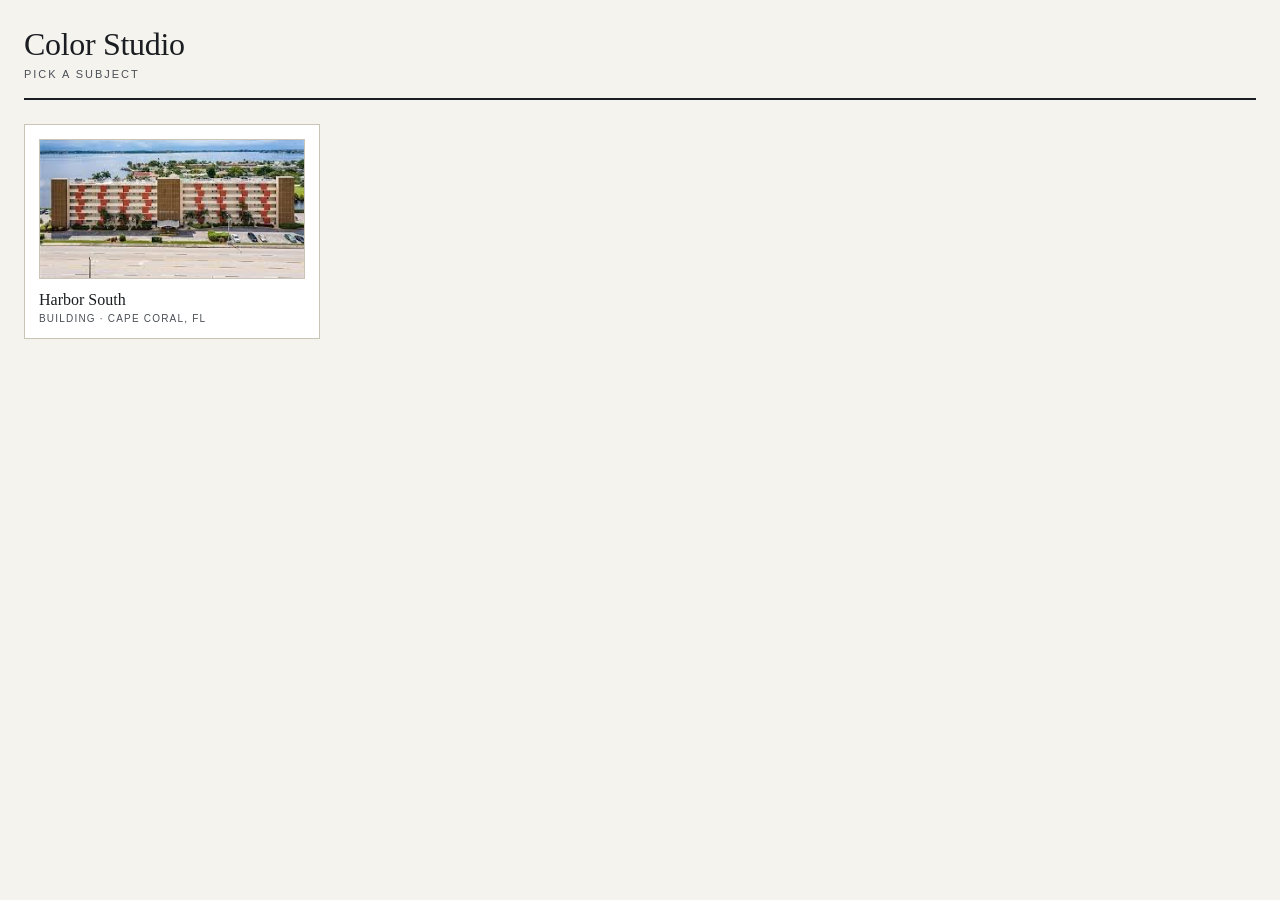
<file: docs/index.html>
<!DOCTYPE html>
<html lang="en">
<head>
<meta charset="UTF-8">
<meta name="viewport" content="width=device-width, initial-scale=1.0">
<title>Color Studio</title>
<meta name="vote-backend" content="https://colors.hsca-capecoral.com">
<link rel="stylesheet" href="style.css">
</head>
<body>
<div class="wrap" id="app">
  <div class="fatal" id="bootMsg">Loading…</div>
</div>
<script src="app.js" defer></script>
</body>
</html>
</file>
<file: docs/style.css>
:root {
    --ink: #1a1d21;
    --ink-2: #4a4f56;
    --paper: #f5f3ee;
    --paper-2: #ebe8df;
    --rule: #c9c4b6;
    --accent: #8a3324;
    --good: #2d5a3d;
}
* { box-sizing: border-box; margin: 0; padding: 0; }
html, body {
    background: var(--paper);
    color: var(--ink);
    font-family: 'Iowan Old Style', 'Palatino', 'Palatino Linotype', Georgia, serif;
    -webkit-font-smoothing: antialiased;
}
body {
    min-height: 100vh;
    padding: 28px 24px 64px;
}
.wrap { max-width: 1620px; margin: 0 auto; }

header {
    border-bottom: 2px solid var(--ink);
    padding-bottom: 18px;
    margin-bottom: 24px;
    display: flex;
    justify-content: space-between;
    align-items: flex-end;
    flex-wrap: wrap;
    gap: 16px;
}
.title-block h1 {
    font-size: 32px;
    font-weight: 400;
    letter-spacing: -0.01em;
    line-height: 1.05;
}
.title-block .sub {
    font-family: 'Helvetica Neue', Arial, sans-serif;
    font-size: 11px;
    letter-spacing: 0.18em;
    text-transform: uppercase;
    color: var(--ink-2);
    margin-top: 6px;
}
.meta {
    font-family: 'Helvetica Neue', Arial, sans-serif;
    font-size: 10px;
    letter-spacing: 0.15em;
    text-transform: uppercase;
    color: var(--ink-2);
    text-align: right;
    line-height: 1.7;
}
.meta strong { color: var(--ink); font-weight: 600; }

.layout {
    display: grid;
    grid-template-columns: 1fr 380px;
    gap: 24px;
}
@media (max-width: 1100px) {
    .layout { grid-template-columns: 1fr; }
}

.stage { display: flex; flex-direction: column; gap: 18px; }
.canvas-wrap {
    background: #d8d2c0;
    border: 1px solid var(--rule);
    border-radius: 2px;
    overflow: hidden;
    position: relative;
    box-shadow: 0 1px 0 rgba(0,0,0,0.04), 0 8px 24px -12px rgba(0,0,0,0.12);
}
.canvas-label {
    position: absolute;
    top: 10px; left: 14px;
    font-family: 'Helvetica Neue', Arial, sans-serif;
    font-size: 10px;
    letter-spacing: 0.18em;
    text-transform: uppercase;
    color: rgba(255,255,255,0.92);
    text-shadow: 0 1px 2px rgba(0,0,0,0.5);
    z-index: 5;
    pointer-events: none;
}
.canvas-id {
    position: absolute;
    bottom: 10px; right: 14px;
    font-family: 'Helvetica Neue', Arial, sans-serif;
    font-size: 9px;
    letter-spacing: 0.2em;
    text-transform: uppercase;
    color: rgba(255,255,255,0.85);
    text-shadow: 0 1px 2px rgba(0,0,0,0.5);
    z-index: 5;
    pointer-events: none;
}
canvas.bldg { width: 100%; height: auto; display: block; }
.processing-overlay {
    position: absolute;
    inset: 0;
    background: rgba(245,243,238,0.85);
    display: flex;
    align-items: center;
    justify-content: center;
    font-family: 'Helvetica Neue', Arial, sans-serif;
    font-size: 11px;
    letter-spacing: 0.18em;
    text-transform: uppercase;
    color: var(--ink);
    z-index: 10;
    pointer-events: none;
    opacity: 0;
    transition: opacity 0.15s;
}
.processing-overlay.show { opacity: 1; }

.ref-strip {
    background: #fff;
    border: 1px solid var(--rule);
    border-radius: 2px;
    padding: 14px 16px;
}
.ref-strip h3 {
    font-family: 'Helvetica Neue', Arial, sans-serif;
    font-size: 10px;
    letter-spacing: 0.2em;
    text-transform: uppercase;
    font-weight: 600;
    color: var(--ink-2);
    margin-bottom: 10px;
}
.ref-grid {
    display: grid;
    grid-template-columns: repeat(6, 1fr);
    gap: 8px;
}
.ref-item { position: relative; }
.ref-item img {
    width: 100%;
    height: 90px;
    object-fit: cover;
    display: block;
    border: 1px solid var(--rule);
    border-radius: 2px;
}
.ref-item .caption {
    font-family: 'Helvetica Neue', Arial, sans-serif;
    font-size: 9px;
    letter-spacing: 0.08em;
    text-transform: uppercase;
    color: var(--ink-2);
    margin-top: 4px;
    text-align: center;
}
@media (max-width: 700px) {
    .ref-grid { grid-template-columns: repeat(3, 1fr); }
}

.sidebar { display: flex; flex-direction: column; gap: 18px; }
.panel {
    background: #fff;
    border: 1px solid var(--rule);
    border-radius: 2px;
    padding: 16px 16px 14px;
}
.panel h2 {
    font-family: 'Helvetica Neue', Arial, sans-serif;
    font-size: 10px;
    letter-spacing: 0.2em;
    text-transform: uppercase;
    font-weight: 600;
    color: var(--ink-2);
    border-bottom: 1px solid var(--rule);
    padding-bottom: 8px;
    margin-bottom: 12px;
}

.surface {
    display: grid;
    grid-template-columns: 32px 1fr 78px;
    gap: 10px;
    align-items: center;
    padding: 7px 0;
    border-bottom: 1px dashed var(--paper-2);
}
.surface:last-child { border-bottom: 0; }
.swatch {
    width: 32px; height: 32px;
    border: 1px solid var(--ink);
    border-radius: 1px;
    cursor: pointer;
    position: relative;
    overflow: hidden;
}
.swatch input {
    position: absolute;
    inset: 0;
    opacity: 0;
    cursor: pointer;
    width: 100%; height: 100%;
}
.surface-label { font-size: 13px; line-height: 1.2; }
.surface-label small {
    display: block;
    font-family: 'Helvetica Neue', Arial, sans-serif;
    font-size: 9px;
    letter-spacing: 0.1em;
    text-transform: uppercase;
    color: var(--ink-2);
    margin-top: 2px;
}
.hex {
    font-family: 'SF Mono', 'Monaco', 'Menlo', monospace;
    font-size: 10px;
    color: var(--ink-2);
    text-align: right;
    text-transform: uppercase;
    letter-spacing: 0.04em;
    border: none;
    background: transparent;
    width: 100%;
    padding: 4px 0;
}
.hex:focus { outline: none; color: var(--ink); }

.palette-grid {
    display: grid;
    grid-template-columns: 1fr;
    gap: 6px;
    max-height: 380px;
    overflow-y: auto;
    padding-right: 4px;
}
.palette-grid::-webkit-scrollbar { width: 6px; }
.palette-grid::-webkit-scrollbar-track { background: var(--paper-2); }
.palette-grid::-webkit-scrollbar-thumb { background: var(--rule); }

.palette-card {
    border: 1px solid var(--rule);
    background: #fcfbf7;
    padding: 8px 10px;
    cursor: pointer;
    transition: border-color 0.15s, background 0.15s;
    text-align: left;
    font-family: inherit;
    color: inherit;
}
.palette-card:hover { border-color: var(--ink); background: #fff; }
.palette-card.active {
    border-color: var(--ink);
    border-width: 2px;
    padding: 7px 9px;
    background: #fff;
}
.palette-name { font-size: 13px; margin-bottom: 1px; }
.palette-desc {
    font-family: 'Helvetica Neue', Arial, sans-serif;
    font-size: 10px;
    color: var(--ink-2);
    line-height: 1.35;
    margin-bottom: 6px;
}
.palette-strip { display: flex; height: 18px; gap: 2px; }
.palette-strip span { flex: 1; border: 1px solid rgba(0,0,0,0.08); }

.compliance {
    font-family: 'Helvetica Neue', Arial, sans-serif;
    font-size: 12px;
    line-height: 1.5;
}
.check-row {
    display: flex;
    align-items: flex-start;
    gap: 10px;
    padding: 6px 0;
    border-bottom: 1px dashed var(--paper-2);
}
.check-row:last-child { border: 0; }
.check-icon {
    width: 16px; height: 16px;
    border-radius: 50%;
    flex-shrink: 0;
    margin-top: 2px;
    font-size: 10px;
    color: #fff;
    display: flex;
    align-items: center;
    justify-content: center;
    font-weight: bold;
}
.pass { background: var(--good); }
.warn { background: #b8860b; }
.fail { background: var(--accent); }
.check-text { flex: 1; }
.check-text strong { display: block; margin-bottom: 1px; font-size: 12px; }
.check-text span { color: var(--ink-2); font-size: 11px; }
.accent-meter {
    margin-top: 12px;
    padding-top: 12px;
    border-top: 1px solid var(--rule);
    font-size: 11px;
    color: var(--ink-2);
}
.meter-bar {
    margin-top: 10px;
    height: 8px;
    background: var(--paper-2);
    border-radius: 4px;
    overflow: hidden;
    position: relative;
}
.meter-fill { height: 100%; transition: width 0.3s, background 0.3s; }
.meter-tick {
    position: absolute;
    top: -2px; bottom: -2px;
    width: 1px;
    background: var(--ink);
    left: 15%;
}
.meter-tick::after {
    content: '15%';
    position: absolute;
    top: -14px;
    left: -8px;
    font-family: 'SF Mono', monospace;
    font-size: 9px;
    color: var(--ink-2);
}

.actions {
    display: flex;
    gap: 8px;
    margin-top: 4px;
    flex-wrap: wrap;
}
.action {
    flex: 1 1 calc(50% - 4px);
    background: var(--ink);
    color: var(--paper);
    border: 0;
    padding: 11px 12px;
    font-family: 'Helvetica Neue', Arial, sans-serif;
    font-size: 10px;
    letter-spacing: 0.18em;
    text-transform: uppercase;
    cursor: pointer;
    transition: background 0.15s;
    text-align: center;
    text-decoration: none;
    display: inline-block;
}
.action:hover { background: #000; }
.action.ghost {
    background: transparent;
    color: var(--ink);
    border: 1px solid var(--ink);
}
.action.ghost:hover { background: var(--ink); color: var(--paper); }
.action:disabled { opacity: 0.4; cursor: not-allowed; }

.status-note {
    margin-top: 10px;
    font-family: 'Helvetica Neue', Arial, sans-serif;
    font-size: 10px;
    letter-spacing: 0.04em;
    color: var(--ink-2);
    min-height: 14px;
    transition: color 0.2s;
}
.status-note.ok { color: var(--good); }
.status-note.err { color: var(--accent); }

.toggle-row { display: flex; gap: 6px; margin-bottom: 12px; }
.toggle-btn {
    flex: 1;
    padding: 8px;
    background: transparent;
    border: 1px solid var(--rule);
    font-family: 'Helvetica Neue', Arial, sans-serif;
    font-size: 10px;
    letter-spacing: 0.12em;
    text-transform: uppercase;
    color: var(--ink-2);
    cursor: pointer;
    transition: all 0.15s;
}
.toggle-btn.active {
    background: var(--ink);
    color: var(--paper);
    border-color: var(--ink);
}

footer {
    margin-top: 28px;
    padding-top: 16px;
    border-top: 1px solid var(--rule);
    font-family: 'Helvetica Neue', Arial, sans-serif;
    font-size: 10px;
    letter-spacing: 0.1em;
    text-transform: uppercase;
    color: var(--ink-2);
    display: flex;
    justify-content: space-between;
    flex-wrap: wrap;
    gap: 12px;
}

.fatal {
    padding: 60px 24px;
    text-align: center;
    font-family: 'Helvetica Neue', Arial, sans-serif;
    color: var(--ink-2);
}
.fatal h2 { font-family: 'Iowan Old Style', Georgia, serif; color: var(--ink); margin-bottom: 12px; font-weight: 400; }

.subject-grid {
    display: grid;
    grid-template-columns: repeat(auto-fill, minmax(240px, 1fr));
    gap: 16px;
    margin-top: 24px;
}
.subject-card {
    background: #fff;
    border: 1px solid var(--rule);
    padding: 14px;
    text-decoration: none;
    color: inherit;
    transition: border-color 0.15s;
    display: block;
}
.subject-card:hover { border-color: var(--ink); }
.subject-card img { width: 100%; height: 140px; object-fit: cover; border: 1px solid var(--rule); }
.subject-card .name { font-size: 16px; margin-top: 8px; }
.subject-card .loc {
    font-family: 'Helvetica Neue', Arial, sans-serif;
    font-size: 10px;
    letter-spacing: 0.12em;
    text-transform: uppercase;
    color: var(--ink-2);
    margin-top: 4px;
}

.results-back {
    color: var(--ink-2);
    text-decoration: none;
    border-bottom: 1px solid var(--rule);
    padding-bottom: 1px;
    transition: color 0.15s, border-color 0.15s;
}
.results-back:hover { color: var(--ink); border-color: var(--ink); }

.results-list {
    background: #fff;
    border: 1px solid var(--rule);
    padding: 16px 20px;
}
.result-row {
    padding: 14px 0;
    border-bottom: 1px dashed var(--paper-2);
}
.result-row:first-child { padding-top: 4px; }
.result-row:last-child { border-bottom: 0; padding-bottom: 4px; }
.result-head {
    display: flex;
    justify-content: space-between;
    align-items: baseline;
    gap: 12px;
    margin-bottom: 8px;
}
.result-name { font-size: 16px; }
.result-count {
    font-family: 'Helvetica Neue', Arial, sans-serif;
    font-size: 11px;
    letter-spacing: 0.08em;
    text-transform: uppercase;
    color: var(--ink-2);
    white-space: nowrap;
}
.result-strip {
    display: flex;
    height: 18px;
    gap: 2px;
    margin-bottom: 6px;
}
.result-strip span {
    flex: 1;
    border: 1px solid rgba(0,0,0,0.08);
}
.result-bar {
    height: 6px;
    background: var(--paper-2);
    border-radius: 3px;
    overflow: hidden;
}
.result-bar-fill {
    height: 100%;
    background: var(--ink);
    transition: width 0.4s;
}
.results-empty {
    padding: 28px 0;
    text-align: center;
    color: var(--ink-2);
    font-family: 'Helvetica Neue', Arial, sans-serif;
    font-size: 13px;
}
</file>
<file: public/style.css>
:root {
    --ink: #1a1d21;
    --ink-2: #4a4f56;
    --paper: #f5f3ee;
    --paper-2: #ebe8df;
    --rule: #c9c4b6;
    --accent: #8a3324;
    --good: #2d5a3d;
}
* { box-sizing: border-box; margin: 0; padding: 0; }
html, body {
    background: var(--paper);
    color: var(--ink);
    font-family: 'Iowan Old Style', 'Palatino', 'Palatino Linotype', Georgia, serif;
    -webkit-font-smoothing: antialiased;
}
body {
    min-height: 100vh;
    padding: 28px 24px 64px;
}
.wrap { max-width: 1620px; margin: 0 auto; }

header {
    border-bottom: 2px solid var(--ink);
    padding-bottom: 18px;
    margin-bottom: 24px;
    display: flex;
    justify-content: space-between;
    align-items: flex-end;
    flex-wrap: wrap;
    gap: 16px;
}
.title-block h1 {
    font-size: 32px;
    font-weight: 400;
    letter-spacing: -0.01em;
    line-height: 1.05;
}
.title-block .sub {
    font-family: 'Helvetica Neue', Arial, sans-serif;
    font-size: 11px;
    letter-spacing: 0.18em;
    text-transform: uppercase;
    color: var(--ink-2);
    margin-top: 6px;
}
.meta {
    font-family: 'Helvetica Neue', Arial, sans-serif;
    font-size: 10px;
    letter-spacing: 0.15em;
    text-transform: uppercase;
    color: var(--ink-2);
    text-align: right;
    line-height: 1.7;
}
.meta strong { color: var(--ink); font-weight: 600; }

.layout {
    display: grid;
    grid-template-columns: 1fr 380px;
    gap: 24px;
}
@media (max-width: 1100px) {
    .layout { grid-template-columns: 1fr; }
}

.stage { display: flex; flex-direction: column; gap: 18px; }
.canvas-wrap {
    background: #d8d2c0;
    border: 1px solid var(--rule);
    border-radius: 2px;
    overflow: hidden;
    position: relative;
    box-shadow: 0 1px 0 rgba(0,0,0,0.04), 0 8px 24px -12px rgba(0,0,0,0.12);
}
.canvas-label {
    position: absolute;
    top: 10px; left: 14px;
    font-family: 'Helvetica Neue', Arial, sans-serif;
    font-size: 10px;
    letter-spacing: 0.18em;
    text-transform: uppercase;
    color: rgba(255,255,255,0.92);
    text-shadow: 0 1px 2px rgba(0,0,0,0.5);
    z-index: 5;
    pointer-events: none;
}
.canvas-id {
    position: absolute;
    bottom: 10px; right: 14px;
    font-family: 'Helvetica Neue', Arial, sans-serif;
    font-size: 9px;
    letter-spacing: 0.2em;
    text-transform: uppercase;
    color: rgba(255,255,255,0.85);
    text-shadow: 0 1px 2px rgba(0,0,0,0.5);
    z-index: 5;
    pointer-events: none;
}
canvas.bldg { width: 100%; height: auto; display: block; }
.processing-overlay {
    position: absolute;
    inset: 0;
    background: rgba(245,243,238,0.85);
    display: flex;
    align-items: center;
    justify-content: center;
    font-family: 'Helvetica Neue', Arial, sans-serif;
    font-size: 11px;
    letter-spacing: 0.18em;
    text-transform: uppercase;
    color: var(--ink);
    z-index: 10;
    pointer-events: none;
    opacity: 0;
    transition: opacity 0.15s;
}
.processing-overlay.show { opacity: 1; }

.ref-strip {
    background: #fff;
    border: 1px solid var(--rule);
    border-radius: 2px;
    padding: 14px 16px;
}
.ref-strip h3 {
    font-family: 'Helvetica Neue', Arial, sans-serif;
    font-size: 10px;
    letter-spacing: 0.2em;
    text-transform: uppercase;
    font-weight: 600;
    color: var(--ink-2);
    margin-bottom: 10px;
}
.ref-grid {
    display: grid;
    grid-template-columns: repeat(6, 1fr);
    gap: 8px;
}
.ref-item { position: relative; }
.ref-item img {
    width: 100%;
    height: 90px;
    object-fit: cover;
    display: block;
    border: 1px solid var(--rule);
    border-radius: 2px;
}
.ref-item .caption {
    font-family: 'Helvetica Neue', Arial, sans-serif;
    font-size: 9px;
    letter-spacing: 0.08em;
    text-transform: uppercase;
    color: var(--ink-2);
    margin-top: 4px;
    text-align: center;
}
@media (max-width: 700px) {
    .ref-grid { grid-template-columns: repeat(3, 1fr); }
}

.sidebar { display: flex; flex-direction: column; gap: 18px; }
.panel {
    background: #fff;
    border: 1px solid var(--rule);
    border-radius: 2px;
    padding: 16px 16px 14px;
}
.panel h2 {
    font-family: 'Helvetica Neue', Arial, sans-serif;
    font-size: 10px;
    letter-spacing: 0.2em;
    text-transform: uppercase;
    font-weight: 600;
    color: var(--ink-2);
    border-bottom: 1px solid var(--rule);
    padding-bottom: 8px;
    margin-bottom: 12px;
}

.surface {
    display: grid;
    grid-template-columns: 32px 1fr 78px;
    gap: 10px;
    align-items: center;
    padding: 7px 0;
    border-bottom: 1px dashed var(--paper-2);
}
.surface:last-child { border-bottom: 0; }
.swatch {
    width: 32px; height: 32px;
    border: 1px solid var(--ink);
    border-radius: 1px;
    cursor: pointer;
    position: relative;
    overflow: hidden;
}
.swatch input {
    position: absolute;
    inset: 0;
    opacity: 0;
    cursor: pointer;
    width: 100%; height: 100%;
}
.surface-label { font-size: 13px; line-height: 1.2; }
.surface-label small {
    display: block;
    font-family: 'Helvetica Neue', Arial, sans-serif;
    font-size: 9px;
    letter-spacing: 0.1em;
    text-transform: uppercase;
    color: var(--ink-2);
    margin-top: 2px;
}
.hex {
    font-family: 'SF Mono', 'Monaco', 'Menlo', monospace;
    font-size: 10px;
    color: var(--ink-2);
    text-align: right;
    text-transform: uppercase;
    letter-spacing: 0.04em;
    border: none;
    background: transparent;
    width: 100%;
    padding: 4px 0;
}
.hex:focus { outline: none; color: var(--ink); }

.palette-grid {
    display: grid;
    grid-template-columns: 1fr;
    gap: 6px;
    max-height: 380px;
    overflow-y: auto;
    padding-right: 4px;
}
.palette-grid::-webkit-scrollbar { width: 6px; }
.palette-grid::-webkit-scrollbar-track { background: var(--paper-2); }
.palette-grid::-webkit-scrollbar-thumb { background: var(--rule); }

.palette-card {
    border: 1px solid var(--rule);
    background: #fcfbf7;
    padding: 8px 10px;
    cursor: pointer;
    transition: border-color 0.15s, background 0.15s;
    text-align: left;
    font-family: inherit;
    color: inherit;
}
.palette-card:hover { border-color: var(--ink); background: #fff; }
.palette-card.active {
    border-color: var(--ink);
    border-width: 2px;
    padding: 7px 9px;
    background: #fff;
}
.palette-name { font-size: 13px; margin-bottom: 1px; }
.palette-desc {
    font-family: 'Helvetica Neue', Arial, sans-serif;
    font-size: 10px;
    color: var(--ink-2);
    line-height: 1.35;
    margin-bottom: 6px;
}
.palette-strip { display: flex; height: 18px; gap: 2px; }
.palette-strip span { flex: 1; border: 1px solid rgba(0,0,0,0.08); }

.compliance {
    font-family: 'Helvetica Neue', Arial, sans-serif;
    font-size: 12px;
    line-height: 1.5;
}
.check-row {
    display: flex;
    align-items: flex-start;
    gap: 10px;
    padding: 6px 0;
    border-bottom: 1px dashed var(--paper-2);
}
.check-row:last-child { border: 0; }
.check-icon {
    width: 16px; height: 16px;
    border-radius: 50%;
    flex-shrink: 0;
    margin-top: 2px;
    font-size: 10px;
    color: #fff;
    display: flex;
    align-items: center;
    justify-content: center;
    font-weight: bold;
}
.pass { background: var(--good); }
.warn { background: #b8860b; }
.fail { background: var(--accent); }
.check-text { flex: 1; }
.check-text strong { display: block; margin-bottom: 1px; font-size: 12px; }
.check-text span { color: var(--ink-2); font-size: 11px; }
.accent-meter {
    margin-top: 12px;
    padding-top: 12px;
    border-top: 1px solid var(--rule);
    font-size: 11px;
    color: var(--ink-2);
}
.meter-bar {
    margin-top: 10px;
    height: 8px;
    background: var(--paper-2);
    border-radius: 4px;
    overflow: hidden;
    position: relative;
}
.meter-fill { height: 100%; transition: width 0.3s, background 0.3s; }
.meter-tick {
    position: absolute;
    top: -2px; bottom: -2px;
    width: 1px;
    background: var(--ink);
    left: 15%;
}
.meter-tick::after {
    content: '15%';
    position: absolute;
    top: -14px;
    left: -8px;
    font-family: 'SF Mono', monospace;
    font-size: 9px;
    color: var(--ink-2);
}

.actions {
    display: flex;
    gap: 8px;
    margin-top: 4px;
    flex-wrap: wrap;
}
button.action {
    flex: 1 1 calc(50% - 4px);
    background: var(--ink);
    color: var(--paper);
    border: 0;
    padding: 11px 12px;
    font-family: 'Helvetica Neue', Arial, sans-serif;
    font-size: 10px;
    letter-spacing: 0.18em;
    text-transform: uppercase;
    cursor: pointer;
    transition: background 0.15s;
}
button.action:hover { background: #000; }
button.action.ghost {
    background: transparent;
    color: var(--ink);
    border: 1px solid var(--ink);
}
button.action.ghost:hover { background: var(--ink); color: var(--paper); }
button.action:disabled { opacity: 0.4; cursor: not-allowed; }

.status-note {
    margin-top: 10px;
    font-family: 'Helvetica Neue', Arial, sans-serif;
    font-size: 10px;
    letter-spacing: 0.04em;
    color: var(--ink-2);
    min-height: 14px;
    transition: color 0.2s;
}
.status-note.ok { color: var(--good); }
.status-note.err { color: var(--accent); }

.toggle-row { display: flex; gap: 6px; margin-bottom: 12px; }
.toggle-btn {
    flex: 1;
    padding: 8px;
    background: transparent;
    border: 1px solid var(--rule);
    font-family: 'Helvetica Neue', Arial, sans-serif;
    font-size: 10px;
    letter-spacing: 0.12em;
    text-transform: uppercase;
    color: var(--ink-2);
    cursor: pointer;
    transition: all 0.15s;
}
.toggle-btn.active {
    background: var(--ink);
    color: var(--paper);
    border-color: var(--ink);
}

footer {
    margin-top: 28px;
    padding-top: 16px;
    border-top: 1px solid var(--rule);
    font-family: 'Helvetica Neue', Arial, sans-serif;
    font-size: 10px;
    letter-spacing: 0.1em;
    text-transform: uppercase;
    color: var(--ink-2);
    display: flex;
    justify-content: space-between;
    flex-wrap: wrap;
    gap: 12px;
}

.fatal {
    padding: 60px 24px;
    text-align: center;
    font-family: 'Helvetica Neue', Arial, sans-serif;
    color: var(--ink-2);
}
.fatal h2 { font-family: 'Iowan Old Style', Georgia, serif; color: var(--ink); margin-bottom: 12px; font-weight: 400; }

.subject-grid {
    display: grid;
    grid-template-columns: repeat(auto-fill, minmax(240px, 1fr));
    gap: 16px;
    margin-top: 24px;
}
.subject-card {
    background: #fff;
    border: 1px solid var(--rule);
    padding: 14px;
    text-decoration: none;
    color: inherit;
    transition: border-color 0.15s;
    display: block;
}
.subject-card:hover { border-color: var(--ink); }
.subject-card img { width: 100%; height: 140px; object-fit: cover; border: 1px solid var(--rule); }
.subject-card .name { font-size: 16px; margin-top: 8px; }
.subject-card .loc {
    font-family: 'Helvetica Neue', Arial, sans-serif;
    font-size: 10px;
    letter-spacing: 0.12em;
    text-transform: uppercase;
    color: var(--ink-2);
    margin-top: 4px;
}
</file>
